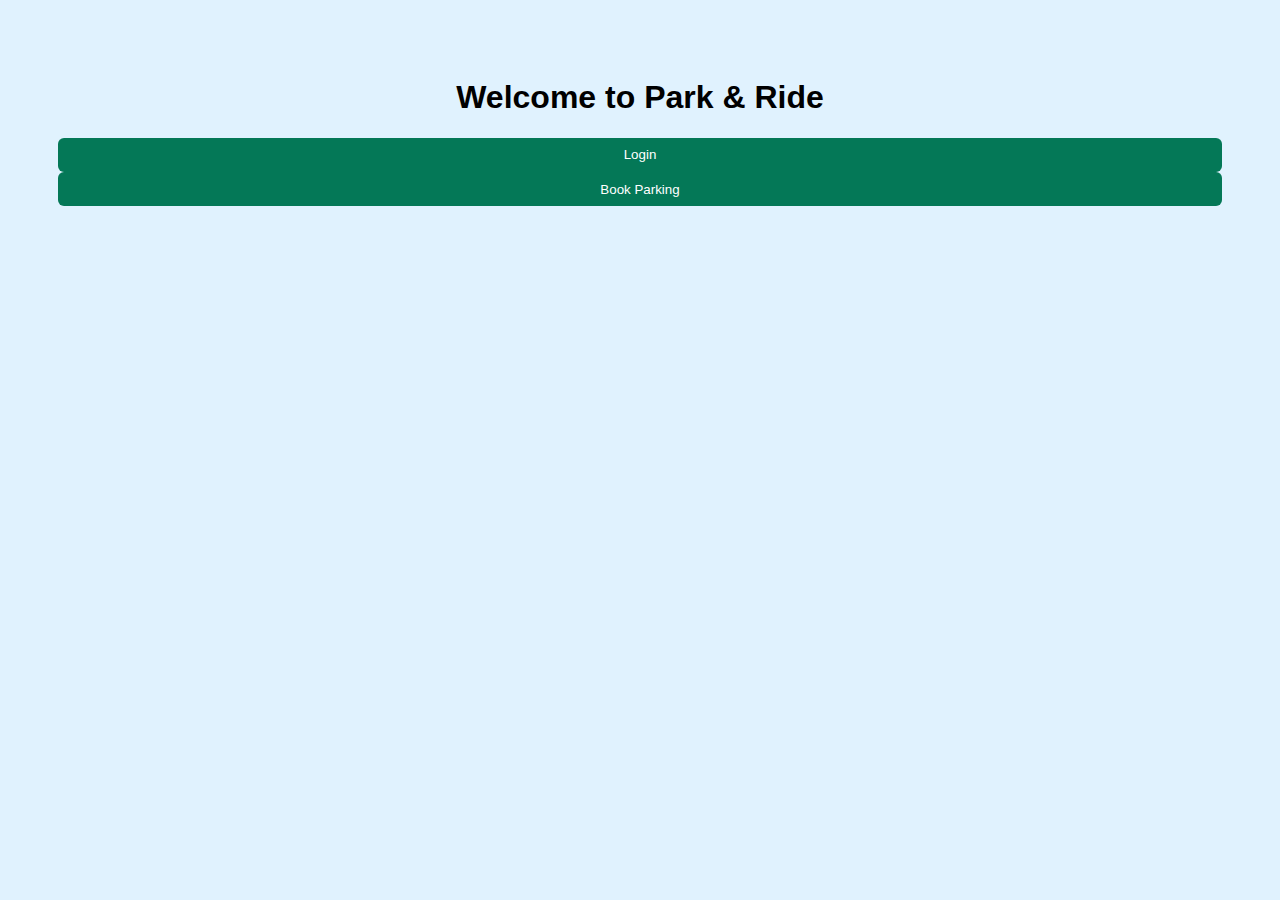
<file: frontend/index.html>
<!-- frontend/index.html -->
<!DOCTYPE html>
<html>
<head>
  <title>Park & Ride</title>
  <link rel="stylesheet" href="css/login.css">
  <link rel="stylesheet" href="css/booking.css">
  <link rel="stylesheet" href="css/dashboard.css">
</head>
<body>
  <h1>Welcome to Park & Ride</h1>
  <button onclick="location.href='login.html'">Login</button>
  <button onclick="location.href='booking.html'">Book Parking</button>
</body>
</html>
</file>
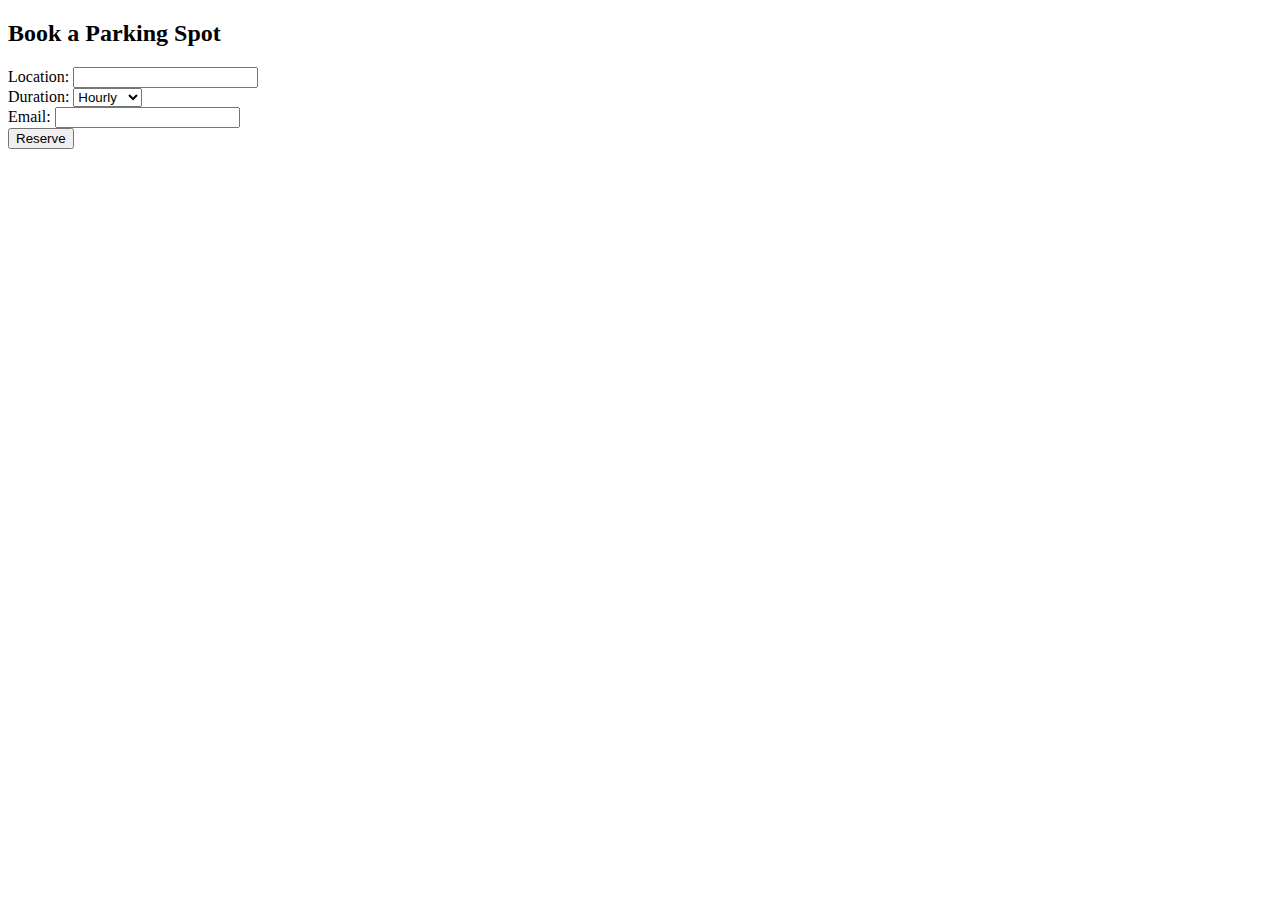
<file: frontend/booking.html>
<!-- frontend/booking.html -->
<!DOCTYPE html>
<html>
<head>
  <title>Book Parking - Park & Ride</title>
</head>
<body>
  <h2>Book a Parking Spot</h2>
  <form id="bookingForm">
    <label>Location:</label>
    <input type="text" id="location" required /><br/>
    <label>Duration:</label>
    <select id="duration">
      <option value="hourly">Hourly</option>
      <option value="daily">Daily</option>
      <option value="monthly">Monthly</option>
    </select><br/>
    <label>Email:</label>
    <input type="email" id="user_email" required /><br/>
    <button type="submit">Reserve</button>
  </form>
  <p id="msg"></p>

  <script src="js/booking.js"></script>
</body>
</html>
</file>
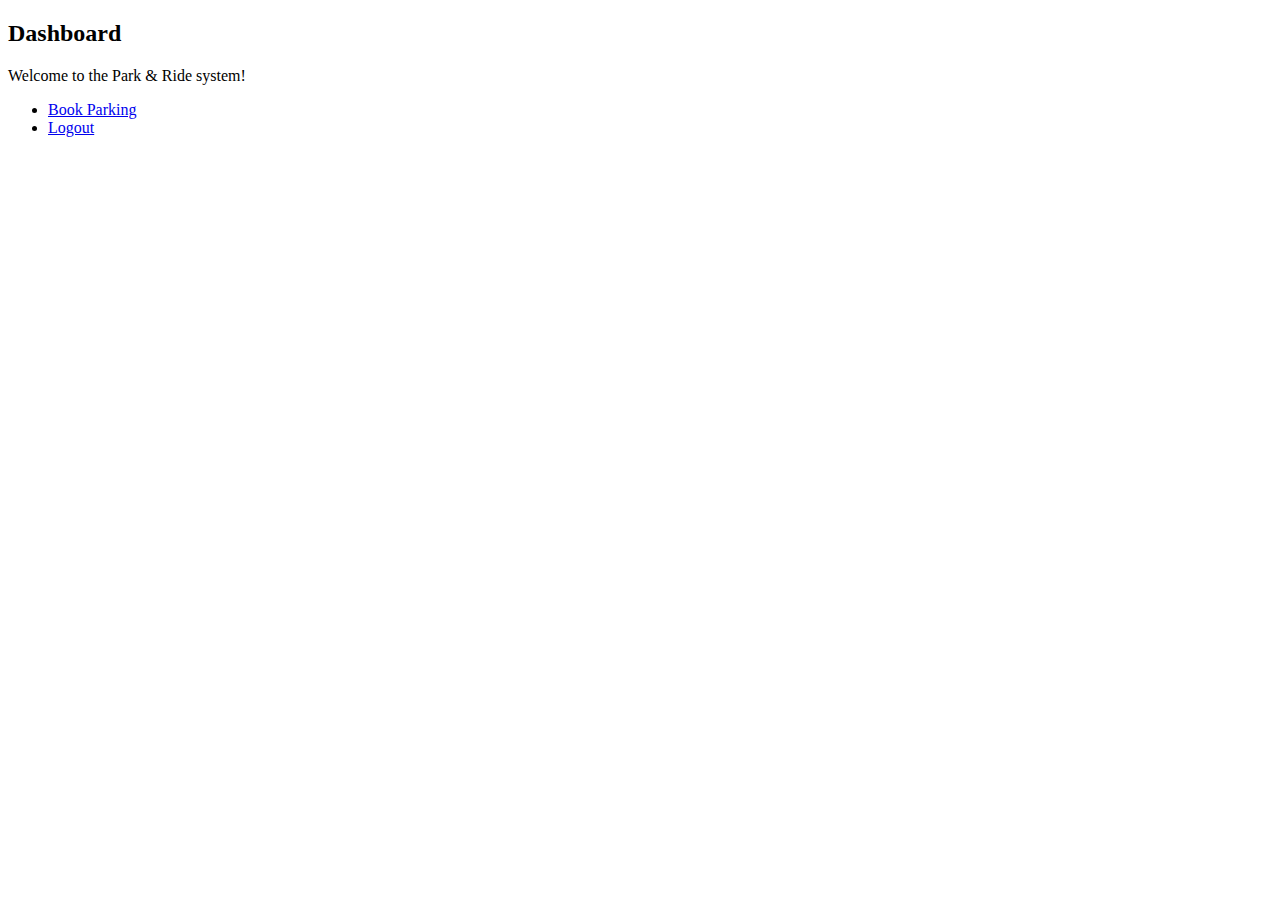
<file: frontend/dashboard.html>
<!-- frontend/dashboard.html -->
<!DOCTYPE html>
<html>
<head>
  <title>Dashboard - Park & Ride</title>
</head>
<body>
  <h2>Dashboard</h2>
  <p>Welcome to the Park & Ride system!</p>
  <ul>
    <li><a href="booking.html">Book Parking</a></li>
    <li><a href="login.html">Logout</a></li>
  </ul>
</body>
</html>
</file>
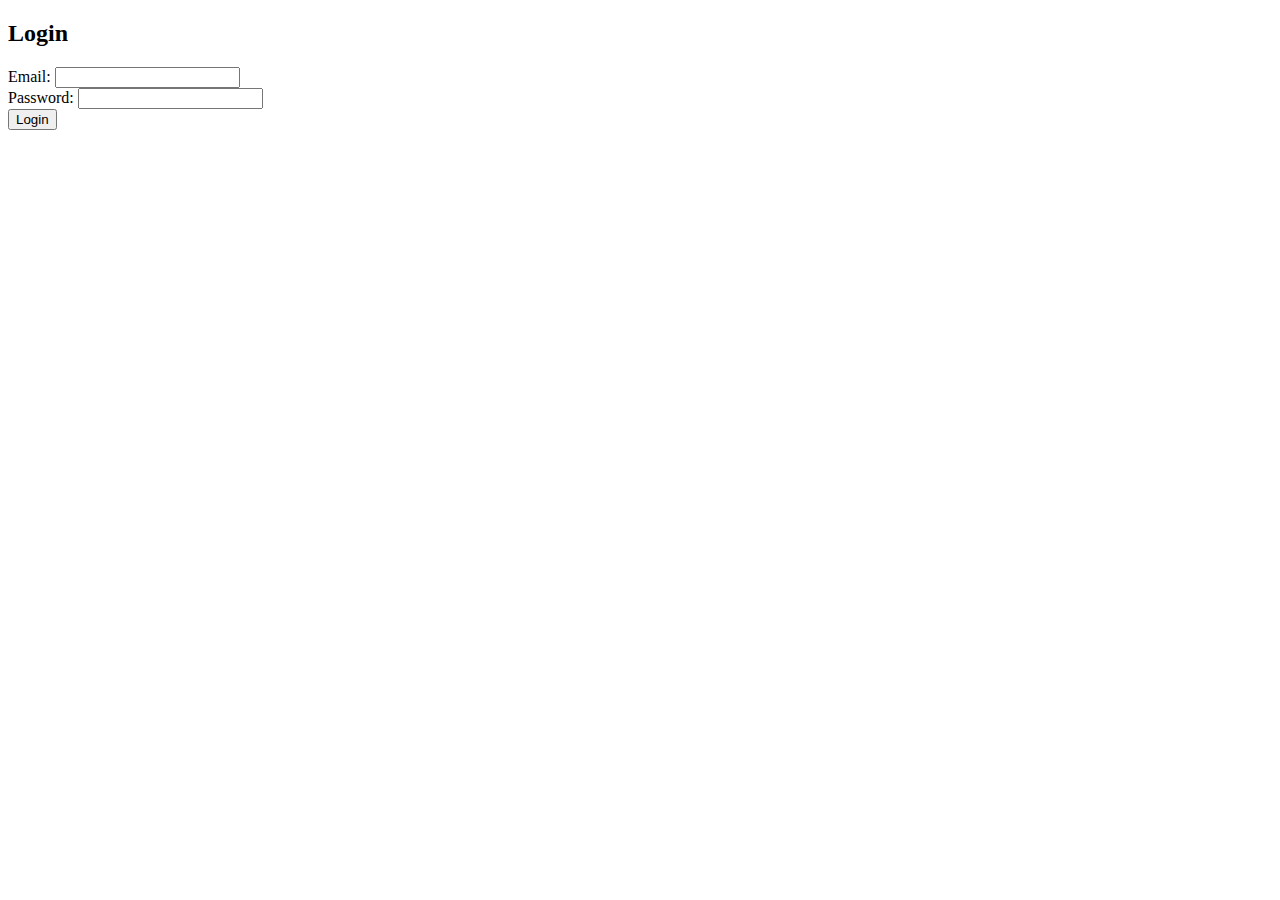
<file: frontend/login.html>
<!-- frontend/login.html -->
<!DOCTYPE html>
<html>
<head>
  <title>Login - Park & Ride</title>
</head>
<body>
  <h2>Login</h2>
  <form id="loginForm">
    <label>Email:</label>
    <input type="email" id="email" required /><br/>
    <label>Password:</label>
    <input type="password" id="password" required /><br/>
    <button type="submit">Login</button>
  </form>
  <p id="msg"></p>

  <script src="js/login.js"></script>
</body>
</html>
</file>
<file: frontend/css/login.css>
/* Login Page Styles */
body {
  font-family: Arial, sans-serif;
  background-color: #f3f4f6;
  display: flex;
  flex-direction: column;
  align-items: center;
  padding-top: 100px;
}

form {
  background-color: white;
  padding: 2rem;
  border-radius: 10px;
  box-shadow: 0 4px 10px rgba(0,0,0,0.1);
  width: 300px;
}

input {
  width: 100%;
  padding: 0.5rem;
  margin-top: 10px;
  margin-bottom: 20px;
  border: 1px solid #ccc;
  border-radius: 5px;
}

button {
  background-color: #1e40af;
  color: white;
  padding: 0.6rem;
  border: none;
  border-radius: 5px;
  width: 100%;
  cursor: pointer;
}

button:hover {
  background-color: #2563eb;
}
</file>
<file: frontend/css/booking.css>
/* Booking Page Styles */
body {
  font-family: sans-serif;
  background-color: #f9fafb;
  padding: 60px;
  text-align: center;
}

form {
  display: inline-block;
  background-color: #ffffff;
  padding: 2rem;
  border-radius: 12px;
  box-shadow: 0 2px 8px rgba(0,0,0,0.1);
  max-width: 400px;
}

input, select {
  width: 100%;
  padding: 10px;
  margin: 15px 0;
  border: 1px solid #ccc;
  border-radius: 6px;
}

button {
  background-color: #047857;
  color: white;
  padding: 0.6rem;
  width: 100%;
  border: none;
  border-radius: 6px;
  cursor: pointer;
}

button:hover {
  background-color: #059669;
}
</file>
<file: frontend/css/dashboard.css>
/* Dashboard Page Styles */
body {
  font-family: Verdana, sans-serif;
  background-color: #e0f2fe;
  padding: 50px;
  text-align: center;
}

h2 {
  color: #0c4a6e;
  margin-bottom: 30px;
}

ul {
  list-style: none;
  padding: 0;
}

li {
  margin: 15px 0;
}

a {
  text-decoration: none;
  padding: 10px 20px;
  background-color: #0284c7;
  color: white;
  border-radius: 6px;
}

a:hover {
  background-color: #0369a1;
}
</file>
